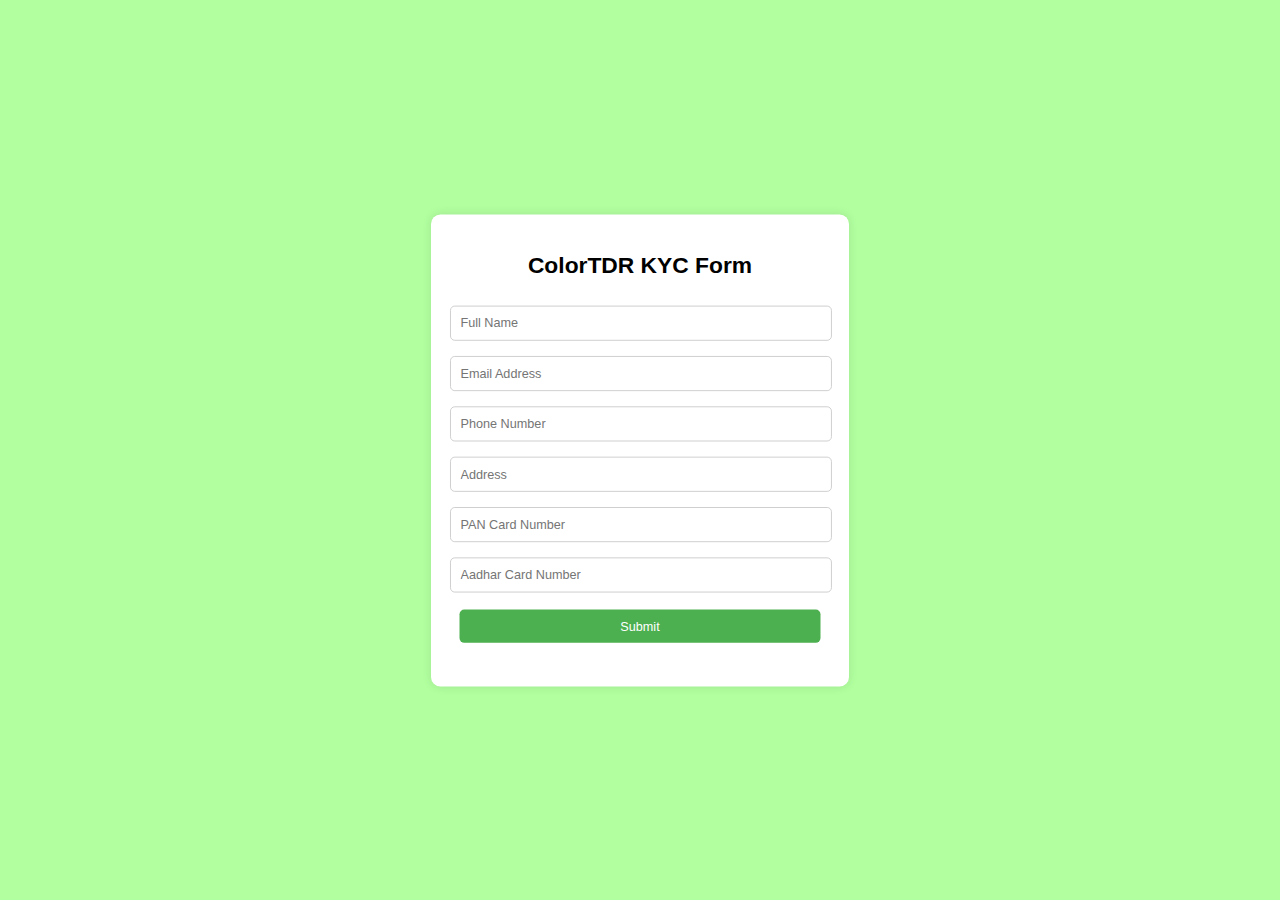
<file: ColorTDR/frontend/page/editinfo/editinfo.html>
<!DOCTYPE html>
<html lang="en">
<head>
<meta charset="UTF-8">
<meta name="viewport" content="width=device-width, initial-scale=1.0">
<title>ColorTDR KYC Form</title>
<link rel="stylesheet" href="editinfo.css">
</head>
<body>
    <a href=""></a>
<div class="container">
    <h2>ColorTDR KYC Form</h2>
    <form id="kycForm">
        <input type="text" id="fullName" placeholder="Full Name" required>
        <input type="text" id="email" placeholder="Email Address" required>
        <input type="text" id="phone" placeholder="Phone Number" required>
        <input type="text" id="address" placeholder="Address" required>
        <input type="text" id="panCard" placeholder="PAN Card Number" required>
        <input type="text" id="aadharCard" placeholder="Aadhar Card Number" required>
        <input type="submit" value="Submit">
        <p id="submitMessage" class="message"></p>
    </form>
</div>
<script src="editinfo.js"></script>
</body>
</html>
</file>
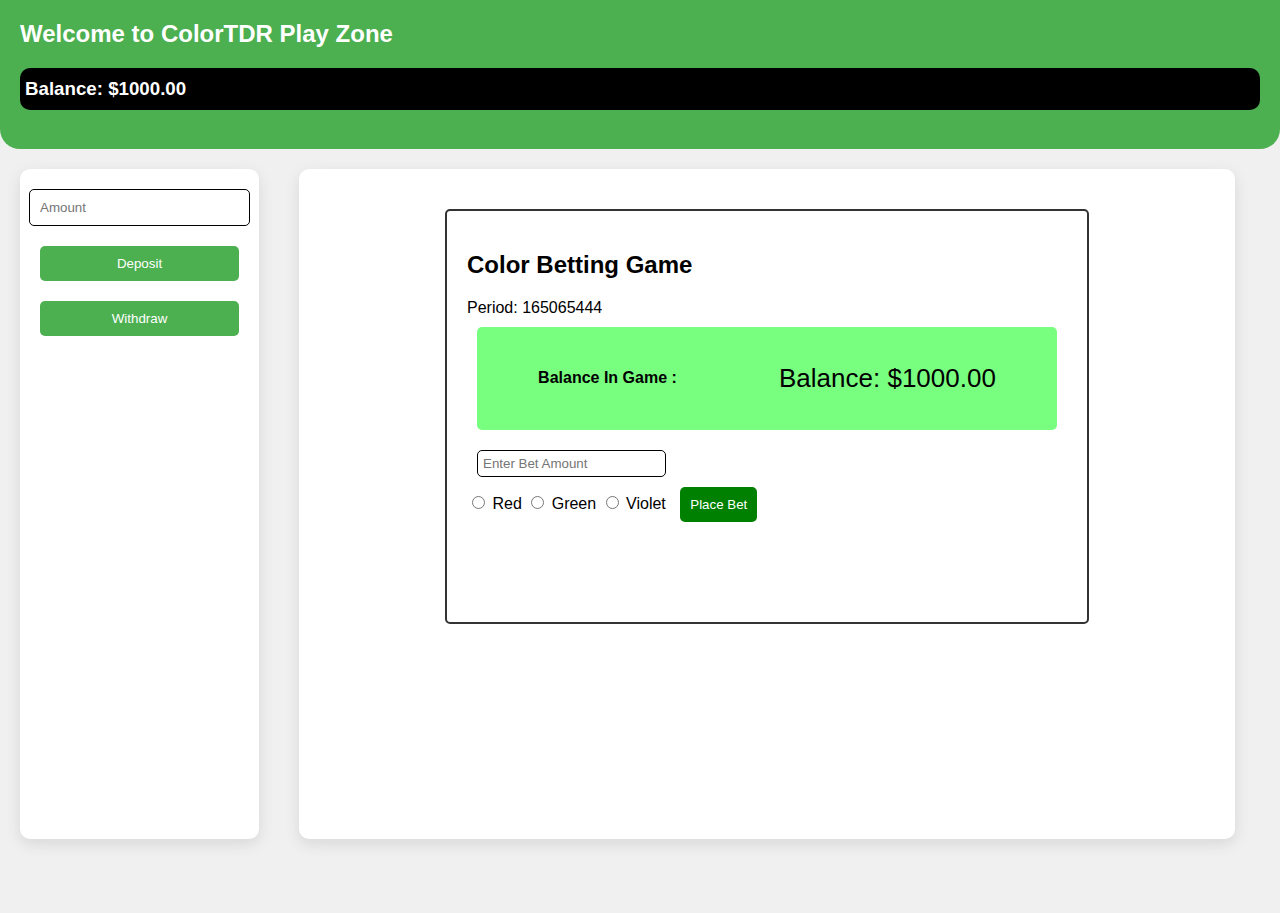
<file: ColorTDR/frontend/page/planow/playnow.html>
<!DOCTYPE html>
<html lang="en">

<head>
    <meta charset="UTF-8">
    <meta name="viewport" content="width=device-width, initial-scale=1.0">
    <title>Play Zone - ColorTDR</title>
    <link rel="stylesheet" href="playnow.css">
</head>

<body>
    <div class="header">
        <h1>Welcome to ColorTDR Play Zone</h1>
        <h3 id="balanceHeader">Balance : $0.00</h3>
    </div>
    <div class="down">
        <div class="balance">
            <form id="transactionForm">
                <input type="number" id="amount" placeholder="Amount" required>
                <button type="button" id="depositBtn">Deposit</button>
                <button type="button" id="withdrawBtn">Withdraw</button>
            </form>
        </div>
        <div class="content">

            <div class="container">
                <h2>Color Betting Game</h2>
                <form id="betForm">

                    <div class="" id="periodNumber"></div>
                    <div class="bal">
                        <h4>Balance In Game :</h4>
                        <p style="font-size: 26px;" id="balance">Balance: $1000</p>
                    </div>
                    <input type="number" id="betAmount" placeholder="Enter Bet Amount" min="5">
                    <br>
                    <label><input type="radio" name="color" value="red"> Red</label>
                    <label><input type="radio" name="color" value="green"> Green</label>
                    <label><input type="radio" name="color" value="violet"> Violet</label>
                    <button type="submit">Place Bet</button>
                </form>
                <div id="outcomeContainer">
                    <div id="outcomeColorBox"></div>
                    <p id="outcomeMessage"></p>
                </div>

            </div>

        </div>
    </div>
    <br><br><br>
    <script src="playnow.js"></script>
    <script src="game.js"></script>
</body>

</html>
</file>
<file: ColorTDR/frontend/page/editinfo/editinfo.css>
body {
    font-family: Arial, sans-serif;
    background-color: #b1ff9f;
    margin: 0;
    padding: 0;
    display: flex;
    justify-content: center;
    align-items: center;
    height: 100vh;
}

.container {
    background-color: #fff;
    padding: 20px;
    border-radius: 10px;
    box-shadow: 0 0 10px rgba(0, 0, 0, 0.1);
    max-width: 400px;
    width: 100%;
    text-align: center;
    transform: scale(0.95);
}

h2 {
    margin-bottom: 20px;
}

input[type="text"] {
    width: calc(100% - 20px);
    padding: 10px;
    margin: 8px 0;
    border: 1px solid #ccc;
    border-radius: 5px;
}

input[type="submit"] {
    width: calc(100% - 20px);
    padding: 10px;
    margin: 10px 0;
    border: none;
    border-radius: 5px;
    background-color: #4caf50;
    color: #fff;
    cursor: pointer;
}

input[type="submit"]:hover {
    background-color: #45a049;
}

.message {
    margin-top: 10px;
}
</file>
<file: ColorTDR/frontend/page/planow/playnow.css>
body {
    font-family: Arial, sans-serif;
    background-color: #f0f0f0;
    margin: 0;
    overflow: scroll;
    padding: 0;
}

.header {
    background-color: #2deb34;
    color: #fff;
    /* padding: 20px; */
    /* border-radius: 0 0 20px 20px; */
    text-align: center;
    position: relative;
}

.header h1 {
    margin: 0;
    font-size: 2.5em;
}

.header h3 {
    margin-top: 20px;
    background-color: #000000;
    padding: 10px 5px;
    border-radius: 10px;
}

.balance {
    background-color: #fff;
    padding: 20px;
    margin: 20px;
    border-radius: 10px;
    box-shadow: 0px 5px 15px rgba(0, 0, 0, 0.1);

}

.balance form {
    display: flex;
    flex-direction: column;
    align-items: center;
}

.balance input[type="number"] {
    width: 100%;
    max-width: 200px;
    padding: 10px;
    margin-bottom: 10px;
    border: 1px solid #000000;
    border-radius: 5px;
}

.balance button {
    width: 100%;
    max-width: 200px;
    padding: 10px;
    margin: 10px;
    border: none;
    border-radius: 5px;
    background-color: #4caf50;
    color: #fff;
    cursor: pointer;
    transition: background-color 0.3s ease;
}

.down{
    display: flex;
    flex-direction: column;
    flex-wrap: wrap;
}

.balance button:hover {
    background-color: #45a049;
}

.content {
    padding: 20px;
    margin: 20px;
    background-color: #fff;
    border-radius: 10px;
    box-shadow: 0px 5px 15px rgba(0, 0, 0, 0.1);
    min-height: 70vh;
}

.container {
    font-family: Arial, sans-serif;
    margin: 0;
    padding: 0;
}

.container {
    max-width: 600px;
    margin: 20px auto;
    padding: 20px;
    border: 2px solid #333;
    border-radius: 5px;
}

#outcomeContainer {
    margin-top: 20px;
    display: flex;
    align-items: center;
    text-align: center;
}

.bal{
    display: flex;
    align-items: center;
    justify-content: space-around;
    background-color: #79ff80;
    margin: 10px;
    padding: 10px;
    border-radius: 5px;
}

#betAmount{
    border: 0px;
    outline: none;
    color: black;
    padding: 5px;
    margin: 10px;
    border: 1px solid #000;
    border-radius: 5px;
}

#betForm button{
    color: white;
    background-color: green;
    border-radius: 5px;
    border: 0px;
    outline: none;
    padding: 10px;
    margin: 0 0 10px 10px;
}

#outcomeColorBox {
    width: 50px;
    height: 50px;
    border-radius: 50%;
    margin-right: 20px;
}

#outcomeMessage {
    font-weight: bold;
}

#balance {
    font-size: 24px;
}

#betAmount, #color {
    margin-bottom: 10px;
}

@media only screen and (min-width: 1025px) {
    .header {
        background-color: #4caf50;
        color: #fff;
        padding: 20px;
        border-radius: 0 0 20px 20px;
        text-align: left;
        position: relative;
    }

    body{
        /* overflow: hidden; */
    }

    .header h1 {
        margin: 0;
        font-size: 1.5em;
    }

    .down{
        display: flex;
        flex-direction: row;
        flex-wrap: wrap;
    }

    .down .content{
        width: 70%;
    }
}
</file>
